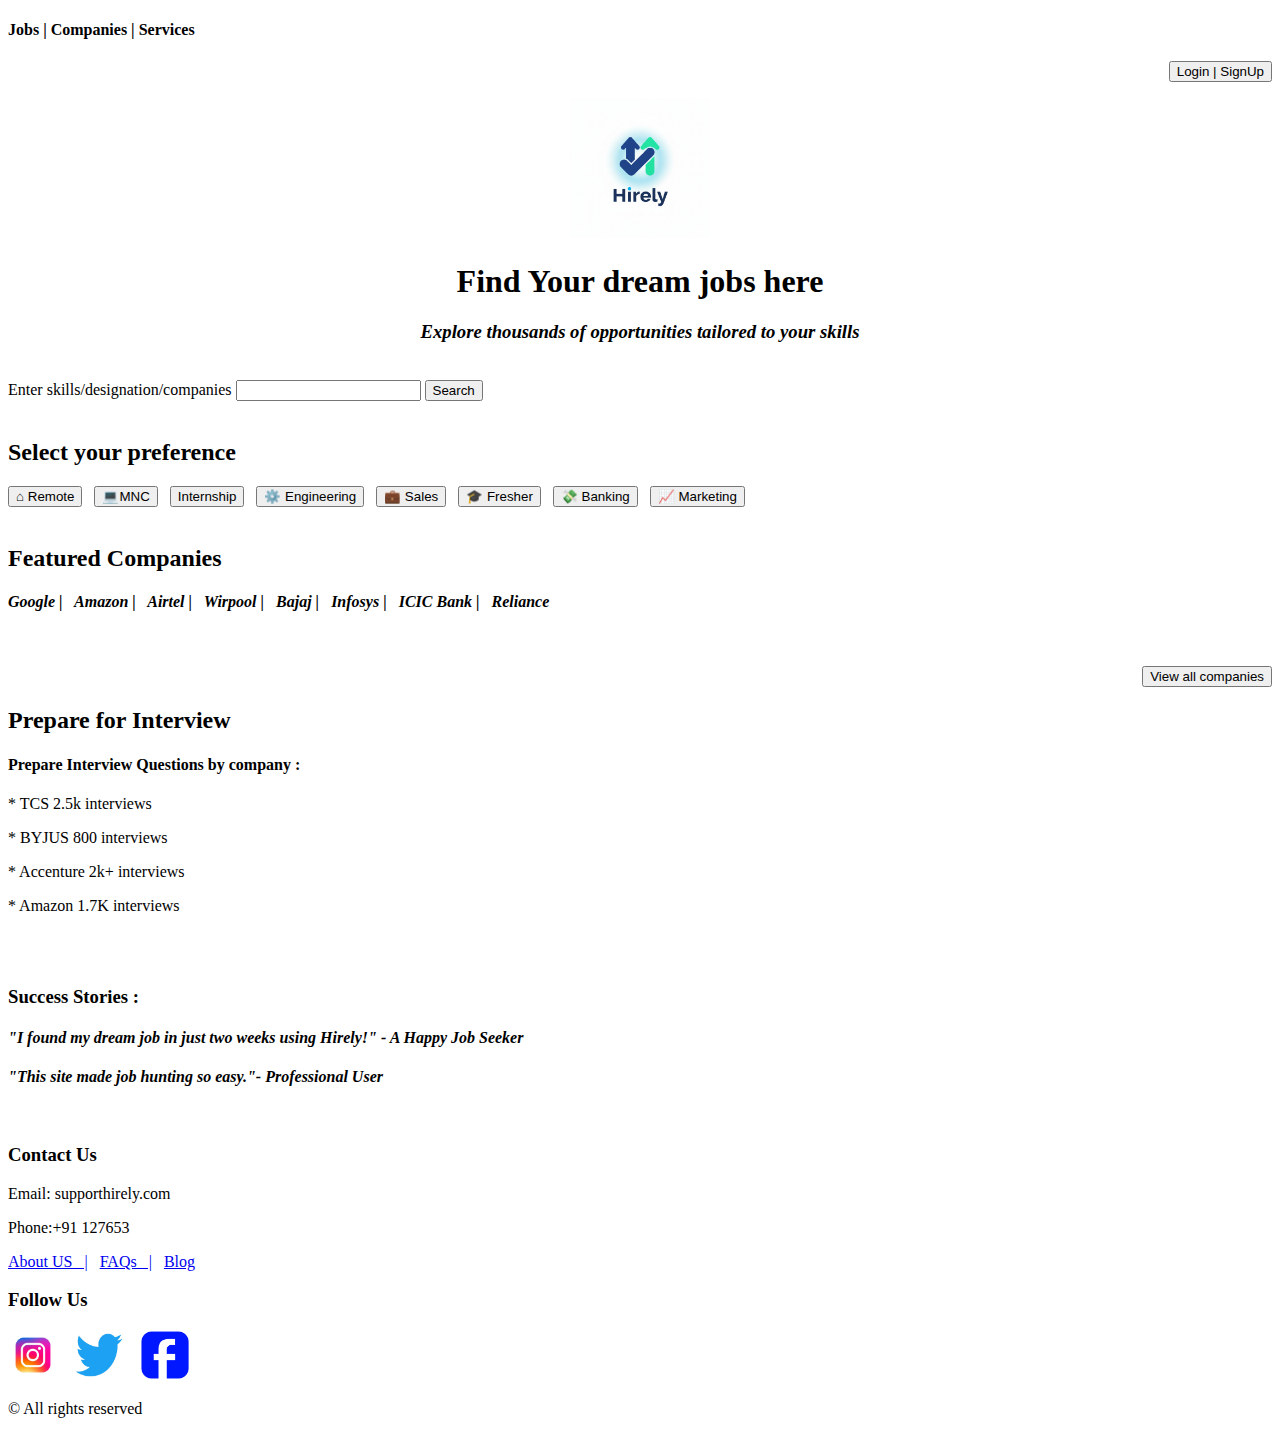
<file: Job_Portal/job_portal.html>
<!DOCTYPE html>
<html lang="en">
<head>
    <meta charset="UTF-8">
    <meta name="viewport" content="width=device-width, initial-scale=1.0">
    <title>Document</title>
</head>
<body>
    <header>
        <h4>Jobs | Companies | Services </h4>
        <p align="right"> <button>Login | SignUp</button></p>
        <center><img src="Gemini_Generated_Image_pabg6fpabg6fpabg.png" alt="logo" height="140" width="140"></center>
    </header>
    <section>
        <h1><center><b>Find Your dream jobs here</b></center></h1>
        <h3><center><i>Explore thousands of opportunities tailored to your skills </i></center></h3>
    </section>
    <br>
    <section>
       
        <label for="Search"> Enter skills/designation/companies </label>
        <input type="text" id="Search" required>
        <button> Search </button>
    </section>
    <br>
    
    <section>
        <h2> Select your preference </h2>
        <button> ⌂ Remote</button>&nbsp;&nbsp;
        <button> 💻MNC</button>&nbsp;&nbsp;
        <button> Internship</button>&nbsp;&nbsp;
        <button> ⚙️ Engineering</button>&nbsp;&nbsp;
        <button> 💼 Sales</button>&nbsp;&nbsp;
        <button>🎓 Fresher</button>&nbsp;&nbsp;
        <button> 💸 Banking</button>&nbsp;&nbsp;
        <button> 📈 Marketing </button>&nbsp;&nbsp;
    </section>
    <br>

    <section>
    <article>
    <h2>Featured Companies </h2>
      <h4><i>Google |&nbsp;&nbsp; Amazon |&nbsp;&nbsp; Airtel |&nbsp;&nbsp; Wirpool |&nbsp;&nbsp; Bajaj |&nbsp;&nbsp; Infosys |&nbsp;&nbsp; ICIC Bank |&nbsp;&nbsp; Reliance </i></h4> 
    
    <br>
    <p align="right"><button>View all companies</button></p>
    </article>
    
      <article>
      <h2>Prepare for Interview </h2>
        <h4> Prepare Interview Questions by company : </h4>
      <p >* TCS 2.5k interviews </p>
      <p>* BYJUS 800 interviews </p>
      <p>* Accenture 2k+ interviews </p>
      <p>* Amazon 1.7K interviews </p> 
      </article>
    <br> <br>
    <section>
         <h3>Success Stories : </h3>
        <h4><i>"I found my dream job in just two weeks using Hirely!" - A Happy Job Seeker</i></h4>
        <h4><i>"This site made job hunting so easy."- Professional User</i></h4>  
    </section>
    <br>
<footer>
    <section>
        <h3>Contact Us</h3>
        <p> Email: supporthirely.com</p>
        <p>Phone:+91 127653</p>
    </section>
    <section>
    <nav>
        <a href="#">About US &nbsp;&nbsp;|</a>&nbsp;&nbsp;
        <a href="#">FAQs &nbsp;&nbsp;|</a>&nbsp;&nbsp;
        <a href="#">Blog</a>
    </nav>
    </section>
    <section>
        <h3>Follow Us</h3>
        <img src="1942d5deb0f788e6228054cd92767ff6.jpg" alt="Instagaram" height="50" width="50">
        &nbsp;&nbsp;
        <img src="69b9bf82f240f596319e3311c4c38666.jpg" alt="Twitter" height="50" width="50">
        &nbsp;&nbsp;
        <img src="7bed398644d61cae7c4dd853b558a1c9.jpg" alt="Facebook" height="50" width="50">
        &nbsp;&nbsp;
    </section>
    <p>&copy All rights reserved</footer></p>
</body>
</html>
</file>
